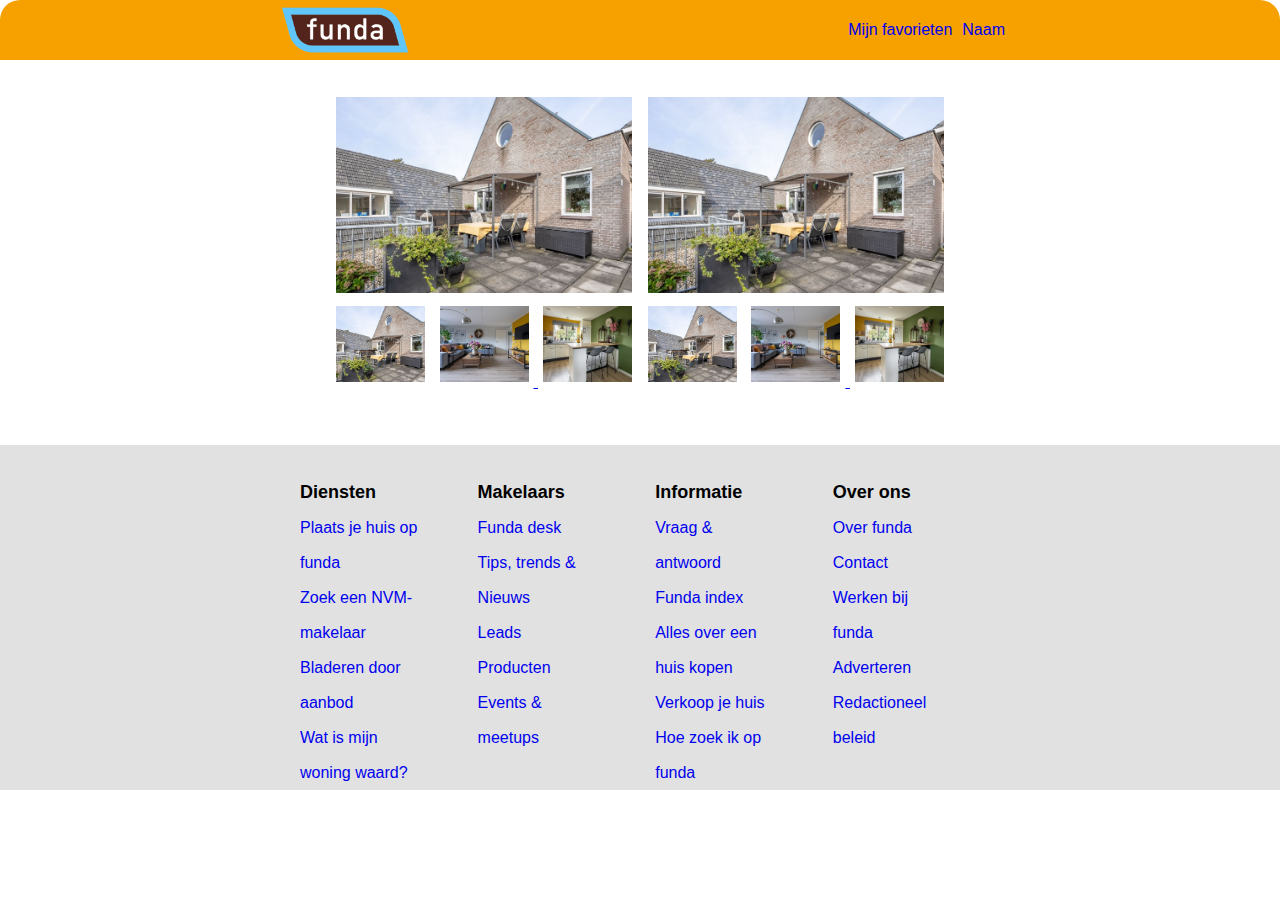
<file: index.html>
<!DOCTYPE html>
<html lang="nl">

<head>
    <meta charset="UTF-8">
    <meta name="viewport" content="width=device-width, initial-scale=1.0">
    <title>Funda project</title>
    <link rel="stylesheet" href="styles/styles.css">
    <link rel="stylesheet" href="https://fonts.adobe.com/fonts/proxima-nova">
</head>

<body>
    <header>
        <nav>


            <img src="assets/02-funda-Blue.png" alt="logo" class="logo">

            <ul class="menu">
                <li><a href="#">Mijn favorieten</a></li>
                <li><a href="#">Naam</a></li>
            </ul>
        </nav>
    </header>

    <main>
        <a href="page_1.html" class="article-link">

            <article>

                <!-- <img class="image" src="assets/Scherm_afbeelding 2023-10-03 om 07.52.31.png"> -->

                <!-- <div class="text"> 
                    

                    <h3> Westeinde 35c </h3>
                    <p>7671 EK Vriezenveen</p> 
                    <p> € 265.000 k.k. </p>
                    <p> 110 m² .5 kamers </p>
            
                </div> -->
            </article>

            <a href="page_1.html" class="article-link">
                <article>

                    <!-- <div class="text"> 
    
                        <h3> Vilsterendreef 10 </h3>
                        <p> 5709 RP Helmond </p>
                        <p> € 475.000 k.k. </p>
                        <p> 142 m²/240m² .7 kamers </p>

                        </div> -->
                </article>
            </a>


            <div class="article-container">
                <article>
                
                    <a href="page_1.html" class="article-link">
                        <div class="slider">
                            <img id="img1" src="assets/huis 1.png" alt="">
                            <img id="img2" src="assets/Woonkamer.png" alt="">
                            <img id="img3" src="assets/Keuken bar.png" alt="">
                        </div>
                    </a>
                
                    <div class="clickable-images">
                        <a href="#img1"><img src="assets/huis 1.png" alt=""></a>
                        <a href="#img2"><img src="assets/Woonkamer.png" alt=""> </a>
                        <a href="#img3"><img src="assets/Keuken bar.png" alt=""> </a>
                    </div>
                </article>
                    
                     

                <article>
                    
                    <a href="page_1.html" class="article-link">
                        <div class="slider">
                            <img id="img1" src="assets/huis 1.png" alt="">
                            <img id="img2" src="assets/Woonkamer.png" alt="">
                            <img id="img3" src="assets/Keuken bar.png" alt="">
                        </div>
                    </a>
            
                        <div class="clickable-images">
                            <a href="#img1"><img src="assets/huis 1.png" alt=""></a>
                            <a href="#img2"><img src="assets/Woonkamer.png" alt=""> </a>
                            <a href="#img3"><img src="assets/Keuken bar.png" alt=""> </a>
                        </div>
                    </article>
                    
            </div>



    </main>

    <footer class="footer">
        <div class="container">
            <div class="row">
                <div class="footer-col">
                    <h4>Diensten</h4>
                    <ul>
                        <li><a href="#">Plaats je huis op funda</a></li>
                        <li><a href="#">Zoek een NVM-makelaar</a></li>
                        <li><a href="#">Bladeren door aanbod</a></li>
                        <li><a href="#">Wat is mijn woning waard?</a></li>
                    </ul>
                </div>
                <div class="footer-col">
                    <h4>Makelaars</h4>
                    <ul>
                        <li><a href="#">Funda desk</a></li>
                        <li><a href="#">Tips, trends & Nieuws</a></li>
                        <li><a href="#">Leads</a></li>
                        <li><a href="#">Producten</a></li>
                        <li><a href="#">Events & meetups</a></li>
                    </ul>
                </div>
                <div class="footer-col">
                    <h4>Informatie</h4>
                    <ul>
                        <li><a href="#">Vraag & antwoord</a></li>
                        <li><a href="#">Funda index</a></li>
                        <li><a href="#">Alles over een huis kopen</a></li>
                        <li><a href="#">Verkoop je huis</a></li>
                        <li><a href="#">Hoe zoek ik op funda</a></li>
                    </ul>
                </div>
                <div class="footer-col">
                    <h4>Over ons</h4>
                    <ul>
                        <li><a href="#">Over funda</a></li>
                        <li><a href="#">Contact</a></li>
                        <li><a href="#">Werken bij funda</a></li>
                        <li><a href="#">Adverteren</a></li>
                        <li><a href="#">Redactioneel beleid</a></li>
                    </ul>
                </div>
            </div>
        </div>

    </footer>
</body>

</html>
</file>
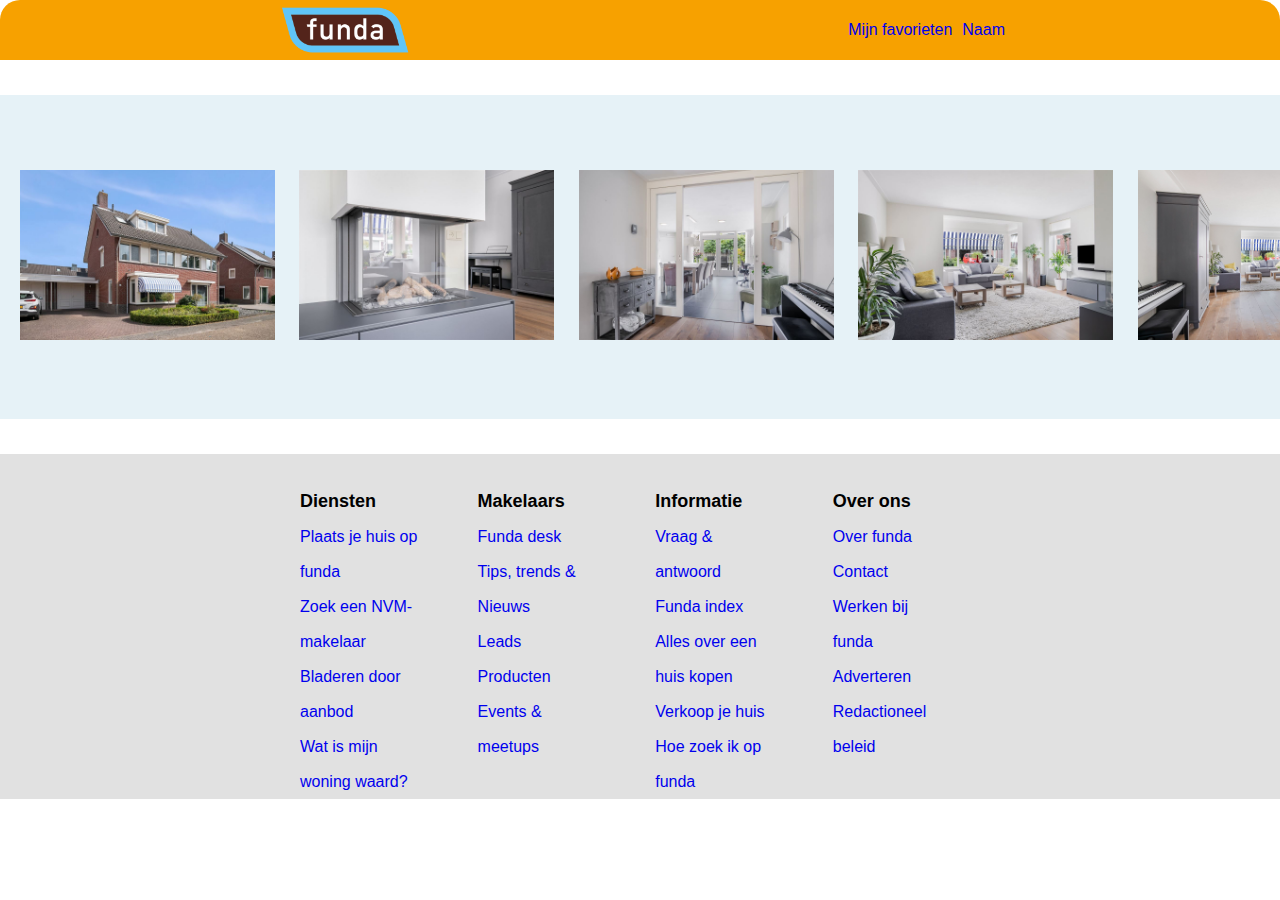
<file: page_1.html>
<!DOCTYPE html>
<html lang="nl">
    <head>
        <meta charset="UTF-8">
        <meta name="viewport" content="width=device-width, initial-scale=1.0">
        <title>page 1</title>
        <link rel="stylesheet" href="styles/styles.css">
    </head>

    <body>
        <header>
            <nav>
            

                <img src="assets/02-funda-Blue.png" alt="logo" class="logo">

                <ul class="menu">
                    <li><a href="#">Mijn favorieten</a></li>
                    <li><a href="#">Naam</a></li>
                </ul>
            </nav>
        </header>

        <main>

            <div class="scroll-container">
                
                <img class="slide-images" src="assets/1.jpg" alt="foto1">
                <img class="slide-images" src="assets/2.jpg" alt="foto2">
                <img class="slide-images" src="assets/3.jpg" alt="foto3">
                <img class="slide-images" src="assets/4.jpg" alt="foto4">
                <img class="slide-images" src="assets/5.jpg" alt="foto5">
                <img class="slide-images" src="assets/6.jpg" alt="foto6">
                <img class="slide-images" src="assets/7.jpg" alt="foto7">
                <img class="slide-images" src="assets/8.jpg" alt="foto8">
            
            </div>


        </main>


        <footer class="footer">
            <div class="container">
                <div class="row">
                    <div class="footer-col">
                        <h4>Diensten</h4>
                        <ul>
                            <li><a href="#">Plaats je huis op funda</a></li>
                            <li><a href="#">Zoek een NVM-makelaar</a></li>
                            <li><a href="#">Bladeren door aanbod</a></li>
                            <li><a href="#">Wat is mijn woning waard?</a></li>
                        </ul>
                    </div>
                    <div class="footer-col">
                        <h4>Makelaars</h4>
                        <ul>
                            <li><a href="#">Funda desk</a></li>
                            <li><a href="#">Tips, trends & Nieuws</a></li>
                            <li><a href="#">Leads</a></li>
                            <li><a href="#">Producten</a></li>
                            <li><a href="#">Events & meetups</a></li>
                        </ul>
                    </div>
                    <div class="footer-col">
                        <h4>Informatie</h4>
                        <ul>
                            <li><a href="#">Vraag & antwoord</a></li>
                            <li><a href="#">Funda index</a></li>
                            <li><a href="#">Alles over een huis kopen</a></li>
                            <li><a href="#">Verkoop je huis</a></li>
                            <li><a href="#">Hoe zoek ik op funda</a></li>
                        </ul>
                    </div>
                    <div class="footer-col">
                        <h4>Over ons</h4>
                        <ul>
                            <li><a href="#">Over funda</a></li>
                            <li><a href="#">Contact</a></li>
                            <li><a href="#">Werken bij funda</a></li>
                            <li><a href="#">Adverteren</a></li>
                            <li><a href="#">Redactioneel beleid</a></li>
                        </ul>
                    </div>
                </div>
            </div>
    
        </footer> 
    </body>
</html>
</file>
<file: styles/styles.css>
*{
    box-sizing: border-box;
    margin: 0;
    padding: 0;
}

body {
    font-family: 'proxima-nova', sans-serif;
    font-style: normal;
    font-weight: 100;
    background-color: white;
}

.logo {
    height:auto;
    width: 150px;
}

header {
    margin-bottom: 35px;
}


nav {
    background: #f7a100;
    display: flex;
    align-items: center;
    justify-content: space-between;
    height: 60px;
    border-top-left-radius: 20px;
    border-top-right-radius: 20px;
    padding: 0 270px;
}

ul {
    list-style: none;
}

.menu li {
    font-size: 16px;
    padding: 15px 5px;
}

.menu a {
    text-decoration: none;
}

/* mobile menu */
.menu {
    display: flex;
    flex-wrap: wrap;
    justify-content: space-between;
    align-items: left;
}

article {
    /* background-color: white;
    width: 310px;
    border-radius: 0.5em;    
    padding: 1.5em;
    margin-left: 16px; */
    /* height: 100vh; */
    display: flex;
    justify-content: center;
    align-items: center;
    flex-direction: column;
    margin-bottom: 16px;
}

.article-container {
    display: flex;
    flex-direction: column;

}

.article-link {
    text-decoration: none;
    display: block;
}

.article-link:visited {
    color: #000;
}

.slide-images {
    width: 275px;
    height: 300px;
    object-fit: contain;
    padding-right: 1em;
    padding-left: 1px;
}

main {
    display: flex;
    justify-content: center;
}

.slider {
    width: 300px;
    height: 200px;
    display: flex;
    overflow: hidden;
    object-fit: cover;
    border: 2px solid white;

}

.clickable-images {
    margin-top: 3px;
    padding: 3px;
}

.clickable-images img {
    margin: 3px;
    /* width: 200px;
    height: 100px; */
    width: 93px;
    height: 80px;
    object-fit: cover;
    border: 2px solid white;
}

@media (min-width: 32px) {
    .article-container {
        flex-direction: row;
    }
    .article {
        margin-bottom: 0;
    }
}

div.scroll-container {
    background-color: #E6F2F7;
    overflow: auto;
    white-space: nowrap;
    padding: 10px;
  }
  
  div.scroll-container img {
    padding: 10px;
  }

.footer {
      background-color: rgb(225, 225, 225);
      padding: 0 270px;
      width: 100%;
      position: absolute;
      margin-top: 35px;
      line-height: 35px;
      align-items: center;
}

.container {
    max-width: 1170px;
    margin-top: 4%;
    
}

.row {
    display: flex;
    flex-wrap: wrap;
}

ul {
    list-style: none;
}

.footer-col {
    width: 24%;
    padding: 0 30px;

}

.footer-col h4 {
    font-size: 18px;
    color: black;
    font-weight: 500px;
    
}

.footer a {
    text-decoration: none;
}
</file>
